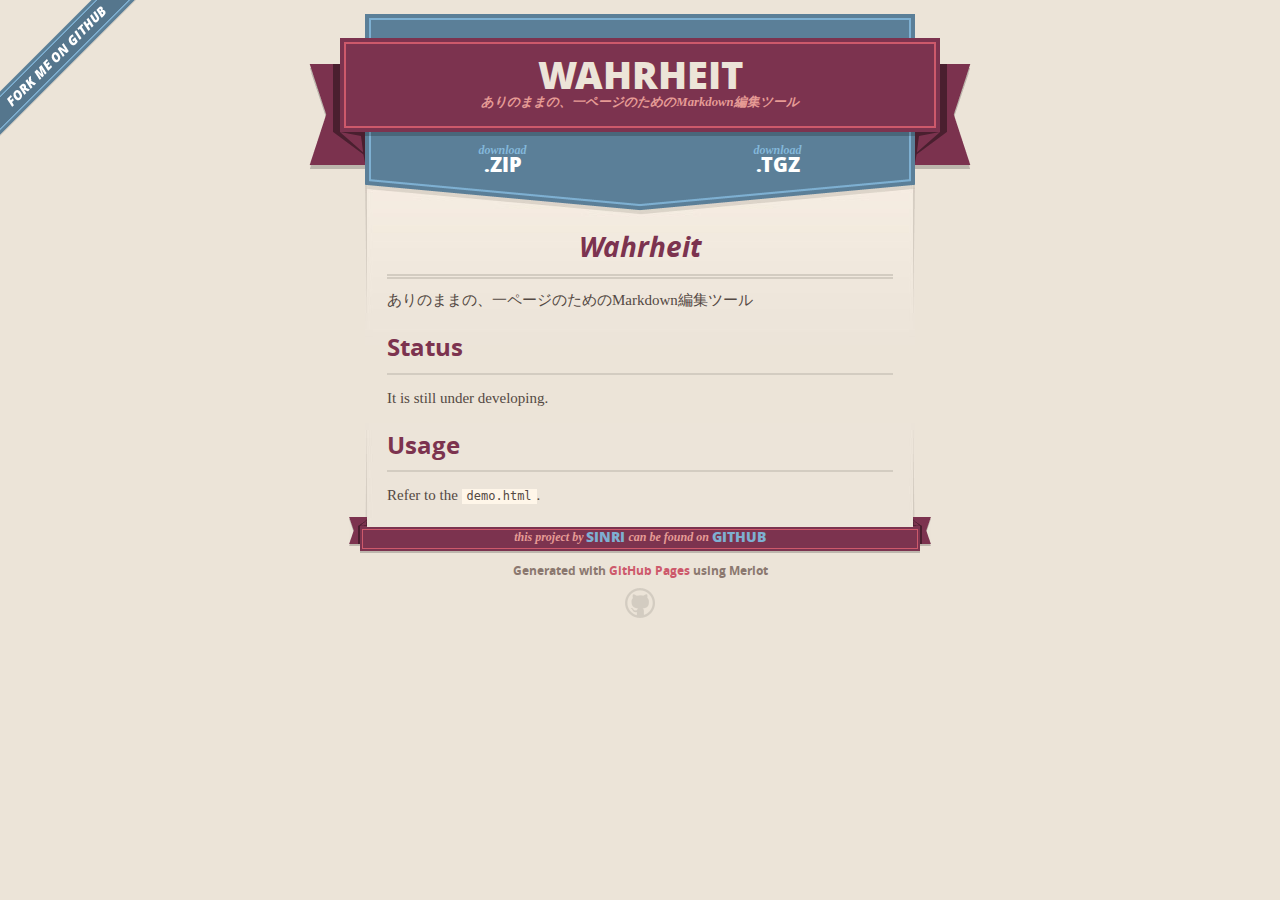
<file: index.html>
<!DOCTYPE html>
<html>
  <head>
    <meta charset='utf-8'>
    <meta http-equiv="X-UA-Compatible" content="chrome=1">
    <meta name="viewport" content="width=640">

    <link rel="stylesheet" href="stylesheets/core.css" media="screen">
    <link rel="stylesheet" href="stylesheets/mobile.css" media="handheld, only screen and (max-device-width:640px)">
    <link rel="stylesheet" href="stylesheets/github-light.css">

    <script type="text/javascript" src="javascripts/modernizr.js"></script>
    <script type="text/javascript" src="https://ajax.googleapis.com/ajax/libs/jquery/1.7.1/jquery.min.js"></script>
    <script type="text/javascript" src="javascripts/headsmart.min.js"></script>
    <script type="text/javascript">
      $(document).ready(function () {
        $('#main_content').headsmart()
      })
    </script>
    <title>Wahrheit by sinri</title>
  </head>

  <body>
    <a id="forkme_banner" href="https://github.com/sinri/Wahrheit">View on GitHub</a>
    <div class="shell">

      <header>
        <span class="ribbon-outer">
          <span class="ribbon-inner">
            <h1>Wahrheit</h1>
            <h2>ありのままの、一ページのためのMarkdown編集ツール</h2>
          </span>
          <span class="left-tail"></span>
          <span class="right-tail"></span>
        </span>
      </header>

      <section id="downloads">
        <span class="inner">
          <a href="https://github.com/sinri/Wahrheit/zipball/master" class="zip"><em>download</em> .ZIP</a><a href="https://github.com/sinri/Wahrheit/tarball/master" class="tgz"><em>download</em> .TGZ</a>
        </span>
      </section>


      <span class="banner-fix"></span>


      <section id="main_content">
        <h1>
<a id="wahrheit" class="anchor" href="#wahrheit" aria-hidden="true"><span aria-hidden="true" class="octicon octicon-link"></span></a>Wahrheit</h1>

<p>ありのままの、一ページのためのMarkdown編集ツール</p>

<h2>
<a id="status" class="anchor" href="#status" aria-hidden="true"><span aria-hidden="true" class="octicon octicon-link"></span></a>Status</h2>

<p>It is still under developing.</p>

<h2>
<a id="usage" class="anchor" href="#usage" aria-hidden="true"><span aria-hidden="true" class="octicon octicon-link"></span></a>Usage</h2>

<p>Refer to the <code>demo.html</code>.</p>
      </section>

      <footer>
        <span class="ribbon-outer">
          <span class="ribbon-inner">
            <p>this project by <a href="https://github.com/sinri">sinri</a> can be found on <a href="https://github.com/sinri/Wahrheit">GitHub</a></p>
          </span>
          <span class="left-tail"></span>
          <span class="right-tail"></span>
        </span>
        <p>Generated with <a href="https://pages.github.com">GitHub Pages</a> using Merlot</p>
        <span class="octocat"></span>
      </footer>

    </div>

    
  </body>
</html>
</file>
<file: stylesheets/core.css>
@import url("screen.css");
@import url("non-screen.css") handheld;
@import url("non-screen.css") only screen and (max-device-width:640px);
</file>
<file: stylesheets/mobile.css>
/* Generated by Font Squirrel (http://www.fontsquirrel.com) on February 9, 2012 */


@font-face {
  font-family: 'Open Sans';
  src: url('../fonts/opensans-regular-webfont.eot');
  src: url('../fonts/opensans-regular-webfont.eot?#iefix') format('embedded-opentype'),
       url('../fonts/opensans-regular-webfont.woff') format('woff'),
       url('../fonts/opensans-regular-webfont.ttf') format('truetype'),
       url('../fonts/opensans-regular-webfont.svg#OpenSansRegular') format('svg');
  font-weight: normal;
  font-style: normal;
}

@font-face {
  font-family: 'Open Sans';
  src: url('../fonts/opensans-italic-webfont.eot');
  src: url('../fonts/opensans-italic-webfont.eot?#iefix') format('embedded-opentype'),
       url('../fonts/opensans-italic-webfont.woff') format('woff'),
       url('../fonts/opensans-italic-webfont.ttf') format('truetype'),
       url('../fonts/opensans-italic-webfont.svg#OpenSansItalic') format('svg');
  font-weight: normal;
  font-style: italic;
}

@font-face {
  font-family: 'Open Sans';
  src: url('../fonts/opensans-bold-webfont.eot');
  src: url('../fonts/opensans-bold-webfont.eot?#iefix') format('embedded-opentype'),
       url('../fonts/opensans-bold-webfont.woff') format('woff'),
       url('../fonts/opensans-bold-webfont.ttf') format('truetype'),
       url('../fonts/opensans-bold-webfont.svg#OpenSansBold') format('svg');
  font-weight: bold;
  font-style: normal;
}

@font-face {
  font-family: 'Open Sans';
  src: url('../fonts/opensans-bolditalic-webfont.eot');
  src: url('../fonts/opensans-bolditalic-webfont.eot?#iefix') format('embedded-opentype'),
       url('../fonts/opensans-bolditalic-webfont.woff') format('woff'),
       url('../fonts/opensans-bolditalic-webfont.ttf') format('truetype'),
       url('../fonts/opensans-bolditalic-webfont.svg#OpenSansBoldItalic') format('svg');
  font-weight: bold;
  font-style: italic;
}

@font-face {
  font-family: 'Open Sans';
  src: url('../fonts/opensans-extrabold-webfont.eot');
  src: url('../fonts/opensans-extrabold-webfont.eot?#iefix') format('embedded-opentype'),
       url('../fonts/opensans-extrabold-webfont.woff') format('woff'),
       url('../fonts/opensans-extrabold-webfont.ttf') format('truetype'),
       url('../fonts/opensans-extrabold-webfont.svg#OpenSansExtrabold') format('svg');
  font-weight: bolder;
  font-style: normal;
}


/* http://meyerweb.com/eric/tools/css/reset/ 
   v2.0 | 20110126
   License: none (public domain)
*/

html, body, div, span, applet, object, iframe,
h1, h2, h3, h4, h5, h6, p, blockquote, pre,
a, abbr, acronym, address, big, cite, code,
del, dfn, em, img, ins, kbd, q, s, samp,
small, strike, strong, sub, sup, tt, var,
b, u, i, center,
dl, dt, dd, ol, ul, li,
fieldset, form, label, legend,
table, caption, tbody, tfoot, thead, tr, th, td,
article, aside, canvas, details, embed, 
figure, figcaption, footer, header, hgroup, 
menu, nav, output, ruby, section, summary,
time, mark, audio, video {
  margin: 0;
  padding: 0;
  border: 0;
  font-size: 100%;
  font: inherit;
  vertical-align: baseline;
}
/* HTML5 display-role reset for older browsers */
article, aside, details, figcaption, figure, 
footer, header, hgroup, menu, nav, section {
  display: block;
}
body {
  line-height: 1;
}
ol, ul {
  list-style: none;
}
blockquote, q {
  quotes: none;
}
blockquote:before, blockquote:after,
q:before, q:after {
  content: '';
  content: none;
}
table {
  border-collapse: collapse;
  border-spacing: 0;
}

header, footer, section {
  display: block;
  position: relative;
}

/* STYLES */

div.shell {
  display: block;
  width: 640px;
  margin: 0 auto;
}

a#forkme_banner {
  display: none;
}

/* header */

header {
  position: relative;
  z-index: 2;
  margin: 0;
  max-width: 640px;
  top: 51px;
}

header span.ribbon-inner {
  position: relative;
  display: block;
  background-color: #cd596b;
  border: 8px solid #7c334f;
  padding: 6px;
  z-index: 1;
}

header span.left-tail, header span.right-tail {
  position: relative;
  display: block;
  width: 19px;
  height: 10px;
  background: transparent url(../images/ribbon-tail-sprite-2x.png) 0 0 no-repeat;
  position: absolute;
  bottom: -10px;
  z-index: 0;
}

header span.left-tail {
  background-position: 0 0;
  left: 0;
}

header span.right-tail {
  background-position: -19px 0;
  right: 0;
}

header h1 {
  background-color: #7c334f;
  font-size: 2em;
  font-weight: bolder;
  font-style: normal;
  text-transform: uppercase;
  color: #ece4d8;
  text-align: center;
  line-height:1;  
  padding: 14px 20px 0;
}

header h2 {
  background-color: #7c334f;
  font: bold italic .85em/1.5 Georgia, Times, “Times New Roman”, serif;
  color: #e69b95;
  padding-bottom: 14px;
  margin-top: -3px;
  text-align: center;
}

section#downloads {
  position: relative;
  display: block;
  height: 171px;
  width: 602px;
  padding-bottom: 150px;
  margin: 51px auto -250px;
  z-index: 1;
  background: transparent url(../images/shield.png) center 0 no-repeat;
}

section#downloads a {
  display: none;
}

span.banner-fix {
  background: transparent url(../images/shield-fallback.png) center top no-repeat;
  display: block;
  height: 31px;
  position: absolute;
  width: 640px;
  top: 20px;

}

section#main_content {
  z-index: 2;
  padding: 20px 40px 0;
  min-height:185px;
}

/* footer */

footer {
  background: none;
  padding-top: 104px;
  margin: -94px auto 40px;
  max-width:640px;
  text-align: center;
}

footer span.ribbon-outer {
  display: block;
  position: relative;
  border-bottom: 2px solid #bdb6ad;
}

footer span.ribbon-inner {
  position: relative;
  display: block;
  background-color: #cd596b;
  border: 8px solid #7c334f;
  padding: 6px;
  z-index: 1;
}

footer p {
  font-family: 'Open Sans', sans-serif;
  font-weight: bold;
  font-size: .6em;
  color: #8b786f;
}

footer a {
  color: #cd596b;
}

footer span.ribbon-inner p {
  background-color: #7c334f;
  margin: 0;
  color: #e69b95;
  font: bold italic 22px/1 Georgia, Times, “Times New Roman”, serif;
  height: auto;
  line-height: 1.1;
  padding: 20px 0px 10px;
}

footer span.ribbon-inner a {
  display: block;
  position: relative;
  bottom: 0;
  color: #7eb0d2;
  font-family: 'Open Sans', sans-serif;
  text-transform: uppercase;
  font-style: normal;
  font-weight: bolder;
  font-size: 38px;
  padding-bottom: 10px;
}

footer span.ribbon-inner a:hover {
  color: #7eb0d2;
}

footer span.left-tail, footer span.right-tail {
  position: relative;
  display: block;
  width: 23px;
  height: 126px;
  background: transparent url(../images/small-ribbon-tail-sprite-2x.png) 0 0 no-repeat;
  position: absolute;
  top: -126px;
  z-index: 0;
}

footer span.left-tail {
  background-position: 0 0;
  left: 0;
}

footer span.right-tail {
  background-position: -23px 0;
  right: 0;
}

footer span.octocat {
  background: transparent url(../images/octocat-2x.png) 0 0 no-repeat;
  display: block;
  width: 60px;
  height: 60px;
  margin: 20px auto 0;}

/* content */

body {
  background: #ece4d8;
  font: normal normal 30px/1.5 Georgia, Palatino,” Palatino Linotype”, Times, “Times New Roman”, serif;
  color: #544943;
  -webkit-font-smoothing: antialiased;
}

a, a:hover {
  color: #417090;
}

a {
  text-decoration: none;
}

a:hover {
  text-decoration: underline;
}

h1,h2,h3,h4,h5,h6 {
  font-family: 'Open Sans', sans-serif;
  font-weight: bold;
}

p {
  margin: .7em 0 0;
}

strong {
  font-weight: bold;
}

em {
  font-style: italic;
}

ol {
  margin: .7em 0;
  list-style-type: decimal;
  padding-left: 1.35em;
}

ul {
  margin: .7em 0;
  padding-left: 1.35em;
}

ul li {
  padding-left: 20px;
  background: transparent url(../images/chevron-2x.png) left 15px no-repeat;
}

blockquote {
  font-family: 'Open Sans', sans-serif;
  margin: 20px 0;
  color: #8b786f;
  padding-left: 1.35em;
  background: transparent url('../images/blockquote-gfx-2x.png') 0 8px no-repeat;
}

img {
  -webkit-box-shadow: 0px 4px 0px #bdb6ad;
  -moz-box-shadow: 0px 4px 0px #bdb6ad;
  box-shadow: 0px 4px 0px #bdb6ad;
  border: 4px solid #fff6e9;
  max-width: 556px;
}

hr {
  border: none;
  outline: none;
  height: 42px;
  background: transparent url('../images/hr-2x.jpg') center center repeat-x;
  margin: 0 0 20px;
}

code {
  background: #fff6e9;
  font: normal normal .9em/1.7 "Lucida Sans Typewriter", "Lucida Console", Monaco, "Bitstream Vera Sans Mono", monospace;
  padding: 0 5px 1px;
}

pre {
  margin: 10px 0 20px;
  padding: .7em;
  background: #fff6e9;
  border-bottom: 4px solid #bdb6ad;
  font: normal normal .9em/1.7 "Lucida Sans Typewriter", "Lucida Console", Monaco, "Bitstream Vera Sans Mono", monospace;
  overflow: auto;
}

table {
  background: #fff6e9;
  display: table;
  width: 100%;
  border-collapse: separate;
  border-bottom: 4px solid #bdb6ad;
  margin: 10px 0;
}

tr {
  display: table-row;
}

th {
  display: table-cell;
  padding: 2px 10px;
  border: solid #ece4d8;
  border-width: 0 4px 4px 0;
  color: #cd596b;
  font-family: 'Open Sans', sans-serif;
  font-weight: bold;
  font-size: .85em;
}

td {
  display: table-cell;
  padding: 0 .7em;
  border: solid #ece4d8;
  border-width: 0 4px 4px 0;
}

td:last-child, th:last-child {
  border-right: none;
}

tr:last-child td {
  border-bottom: none;
}

dl {
  margin: .7em 0 20px;
}

dt {
  font-family: 'Open Sans', sans-serif;
  font-weight: bold;
}

dd {
  padding-left: 1.35em;
}

dd p:first-child {
  margin-top: 0;
}

/* Content based headers */

#main_content > .header-level-1:first-child,
#main_content > .header-level-2:first-child,
#main_content > .header-level-3:first-child,
#main_content > .header-level-4:first-child,
#main_content > .header-level-5:first-child,
#main_content > .header-level-6:first-child {
  margin-top: 0;
}

.header-level-1 {
  font-size: 1.85em;
  border-bottom: .2em double #d3ccc1;
  color: #7c334f;
  text-align: center;
  font-style: italic;
  margin: 1.1em 0 .38em;
  line-height: 1.2;
  padding-bottom: 10px
}

.header-level-2 {
  font-size: 1.58em;
  color: #7c334f;
  margin: .95em 0 .5em;
  border-bottom: .1em solid #D3CCC1;
  line-height: 1.2;
  padding-bottom: 10px
}

.header-level-3 {
  margin: 20px 0 10px;
  font-size: 1.45em;
}

.header-level-4 {
  margin: .6em 0;
  font-size: 1.2em;
  color: #cd596b;
}

.header-level-5 {
  margin: .7em 0;
  font-size: 1em;
  color: #8b786f;
}

.header-level-6 {
  margin: .8em 0;
  font-size: .85em;
  font-style: italic;
}
</file>
<file: stylesheets/github-light.css>
/*
   Copyright 2014 GitHub Inc.

   Licensed under the Apache License, Version 2.0 (the "License");
   you may not use this file except in compliance with the License.
   You may obtain a copy of the License at

       http://www.apache.org/licenses/LICENSE-2.0

   Unless required by applicable law or agreed to in writing, software
   distributed under the License is distributed on an "AS IS" BASIS,
   WITHOUT WARRANTIES OR CONDITIONS OF ANY KIND, either express or implied.
   See the License for the specific language governing permissions and
   limitations under the License.

*/

.pl-c /* comment */ {
  color: #969896;
}

.pl-c1      /* constant, markup.raw, meta.diff.header, meta.module-reference, meta.property-name, support, support.constant, support.variable, variable.other.constant */,
.pl-s .pl-v /* string variable */ {
  color: #0086b3;
}

.pl-e  /* entity */,
.pl-en /* entity.name */ {
  color: #795da3;
}

.pl-s .pl-s1 /* string source */,
.pl-smi      /* storage.modifier.import, storage.modifier.package, storage.type.java, variable.other, variable.parameter.function */ {
  color: #333;
}

.pl-ent /* entity.name.tag */ {
  color: #63a35c;
}

.pl-k /* keyword, storage, storage.type */ {
  color: #a71d5d;
}

.pl-pds              /* punctuation.definition.string, string.regexp.character-class */,
.pl-s                /* string */,
.pl-s .pl-pse .pl-s1 /* string punctuation.section.embedded source */,
.pl-sr               /* string.regexp */,
.pl-sr .pl-cce       /* string.regexp constant.character.escape */,
.pl-sr .pl-sra       /* string.regexp string.regexp.arbitrary-repitition */,
.pl-sr .pl-sre       /* string.regexp source.ruby.embedded */ {
  color: #183691;
}

.pl-v /* variable */ {
  color: #ed6a43;
}

.pl-id /* invalid.deprecated */ {
  color: #b52a1d;
}

.pl-ii /* invalid.illegal */ {
  background-color: #b52a1d;
  color: #f8f8f8;
}

.pl-sr .pl-cce /* string.regexp constant.character.escape */ {
  color: #63a35c;
  font-weight: bold;
}

.pl-ml /* markup.list */ {
  color: #693a17;
}

.pl-mh        /* markup.heading */,
.pl-mh .pl-en /* markup.heading entity.name */,
.pl-ms        /* meta.separator */ {
  color: #1d3e81;
  font-weight: bold;
}

.pl-mq /* markup.quote */ {
  color: #008080;
}

.pl-mi /* markup.italic */ {
  color: #333;
  font-style: italic;
}

.pl-mb /* markup.bold */ {
  color: #333;
  font-weight: bold;
}

.pl-md /* markup.deleted, meta.diff.header.from-file */ {
  background-color: #ffecec;
  color: #bd2c00;
}

.pl-mi1 /* markup.inserted, meta.diff.header.to-file */ {
  background-color: #eaffea;
  color: #55a532;
}

.pl-mdr /* meta.diff.range */ {
  color: #795da3;
  font-weight: bold;
}

.pl-mo /* meta.output */ {
  color: #1d3e81;
}
</file>
